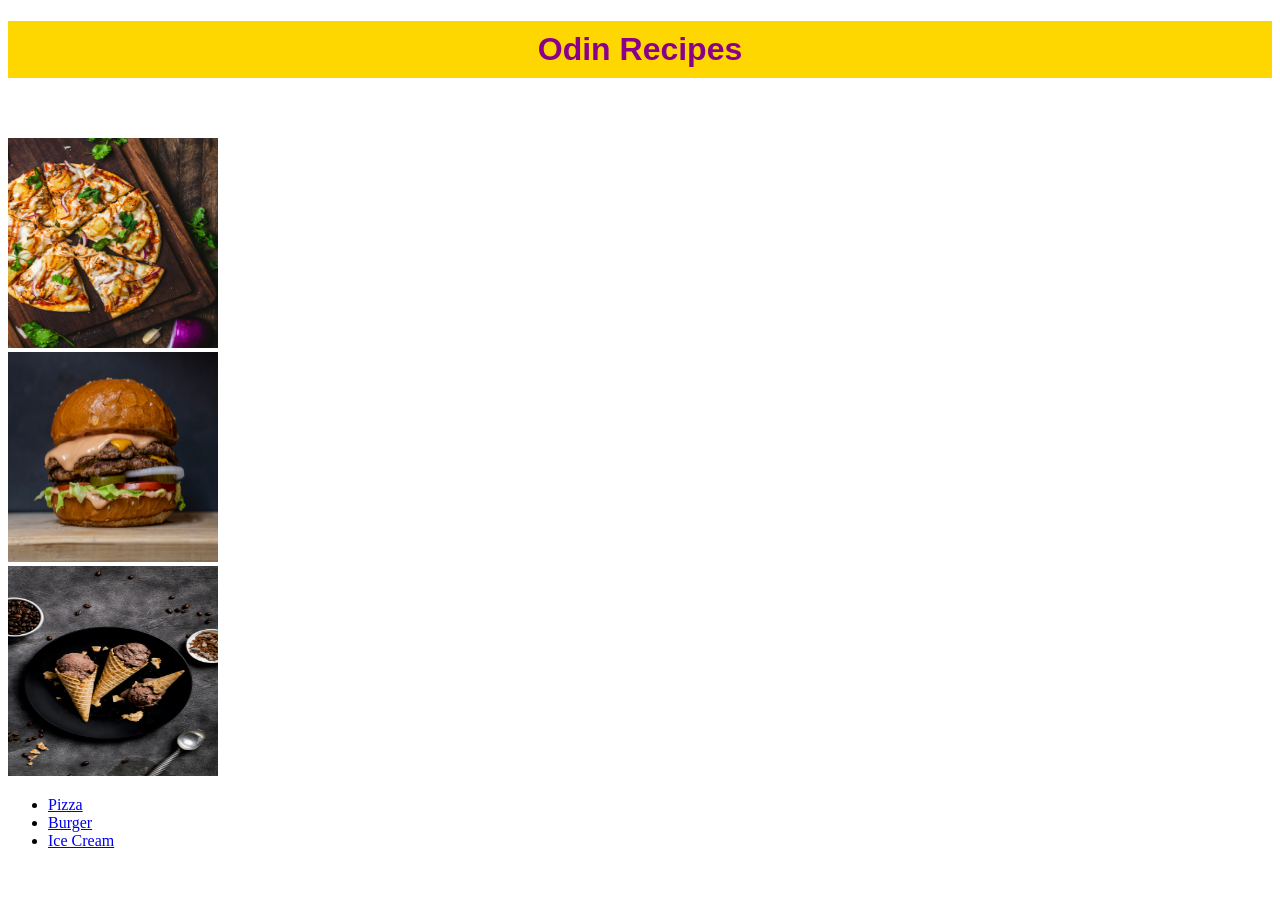
<file: index.html>
<!DOCTYPE html>
<html lang="en">
<head>
    <meta charset="UTF-8">
    <meta name="viewport" content="width=device-width, initial-scale=1.0">
    <link rel="stylesheet" href="style.css">
    <title>Recipes</title>

</head>
<body>
    <h1>Odin Recipes</h1>

       

    <div class="pizza"><a href="recipes/pizza/pizza.html" target="_blank" rel="noreferrer"><img src="img/pizza.jpg" height="210" width="210" alt="picture of a 
    delicious pizza pie"></a></div>

        
        
           <div class="burger"><a href="recipes/burger/burger.html" target="_blank" rel="noreferrer"><img src="img/burger.jpg" height="210" width="210" alt="picture of a 
            delectible cheeseburger"></a></div>


           
            <div class="cream"><a href="recipes/icecream/icecream.html" target="_blank" rel="noreferrer"><img src="img/ice_cream.jpg" height="210" width="210" alt="a photograph of 
            the most tantalizing chocolate ice cream in a thni waffle cone
            on a black plate sitting on a grey table"></a></div>


                <ul>
                    <li><a href="recipes/pizza/pizza.html" target="_blank" rel="noreferrer">Pizza</a></li>
                    <li><a href="recipes/burger/burger.html" target="_blank" rel="noreferrer">Burger</a></li>
                    <li><a href="recipes/icecream/icecream.html" target="_blank" rel="noreferrer">
                Ice Cream</a></li>
                </ul>

                    


        </body>
</html>
</file>
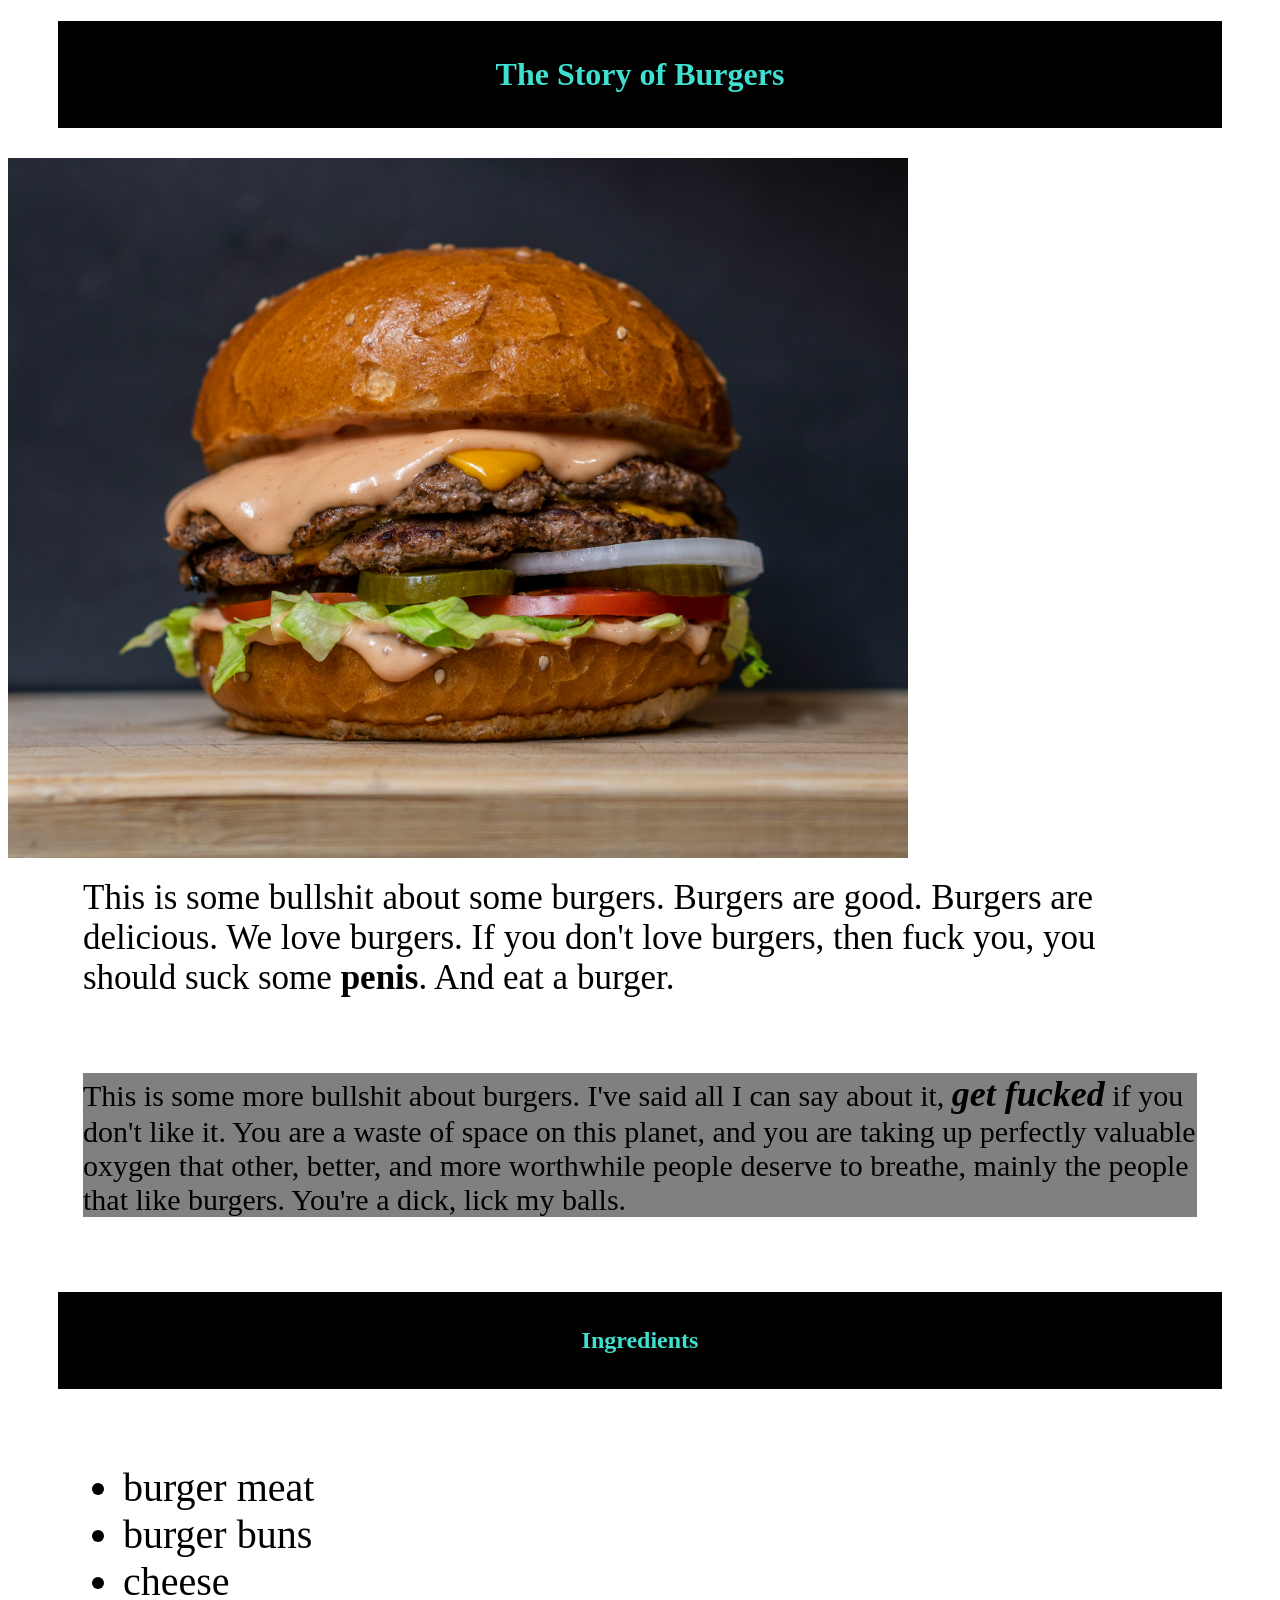
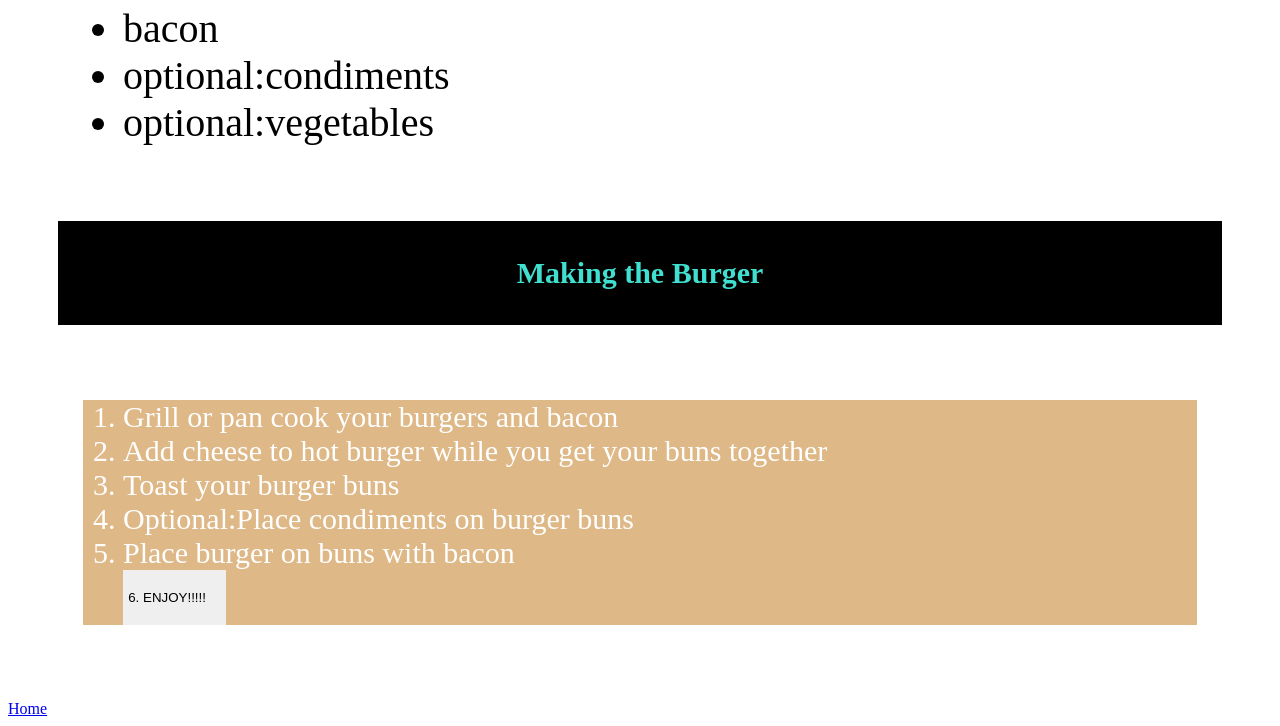
<file: recipes/burger/burger.html>
<!DOCTYPE html>
<html lang="en">
<head>
    <meta charset="UTF-8">
    <meta name="viewport" content="width=device-width, initial-scale=1.0">
    <link rel="stylesheet" href="style.css">
    <title>Burgers</title>
</head>
<body>
    

        <h1><div class="story">The Story of Burgers</div></h1>


            <img src="../../img/burger.jpg" height="700" width="900" alt="Photo of a delectible cheeseburger">

            <p><div class="p-one">This is some bullshit about some burgers. Burgers are good. Burgers are 
                        delicious. We love burgers. If you don't love burgers, then fuck 
                        you, you should suck some <strong>penis</strong>. And eat a burger.</div></p>

                    <p><div class="p-two">This is some more bullshit about burgers. I've said all
                        I can say about it, <span id="fucked"><em><strong>get fucked</strong></em></span> if you don't like it. 
                        You are a waste of space on this planet, and you are
                        taking up perfectly valuable oxygen that other, better, 
                        and more worthwhile people deserve to breathe, mainly
                        the people that like burgers. You're a dick, lick my balls.</div></p>

                        <h2><div class="story">Ingredients</div></h2>

                            <ul>
                                <div class="list"><li>burger meat</li>
                                <li>burger buns</li>
                                <li>cheese</li>
                                <li>bacon</li>
                                <li>optional:condiments</li>
                                <li>optional:vegetables</li></div>
                                

                            </ul>

                                <h3><div class="story">Making the Burger</div></h3>

                                    <ol>
                                        <li>Grill or pan cook your burgers and bacon</li>
                                        <li>Add cheese to hot burger while you
                                            get your buns together
                                        </li>
                                        <li>Toast your burger buns</li>
                                        <li>Optional:Place condiments on burger buns</li>
                                        <li>Place burger on buns with bacon</li>
                                        <button><li>ENJOY!!!!!</li></button>
                                    </ol>

</body>

<footer>

<a href="../../index.html">Home</a>


</footer>

</html>
</file>
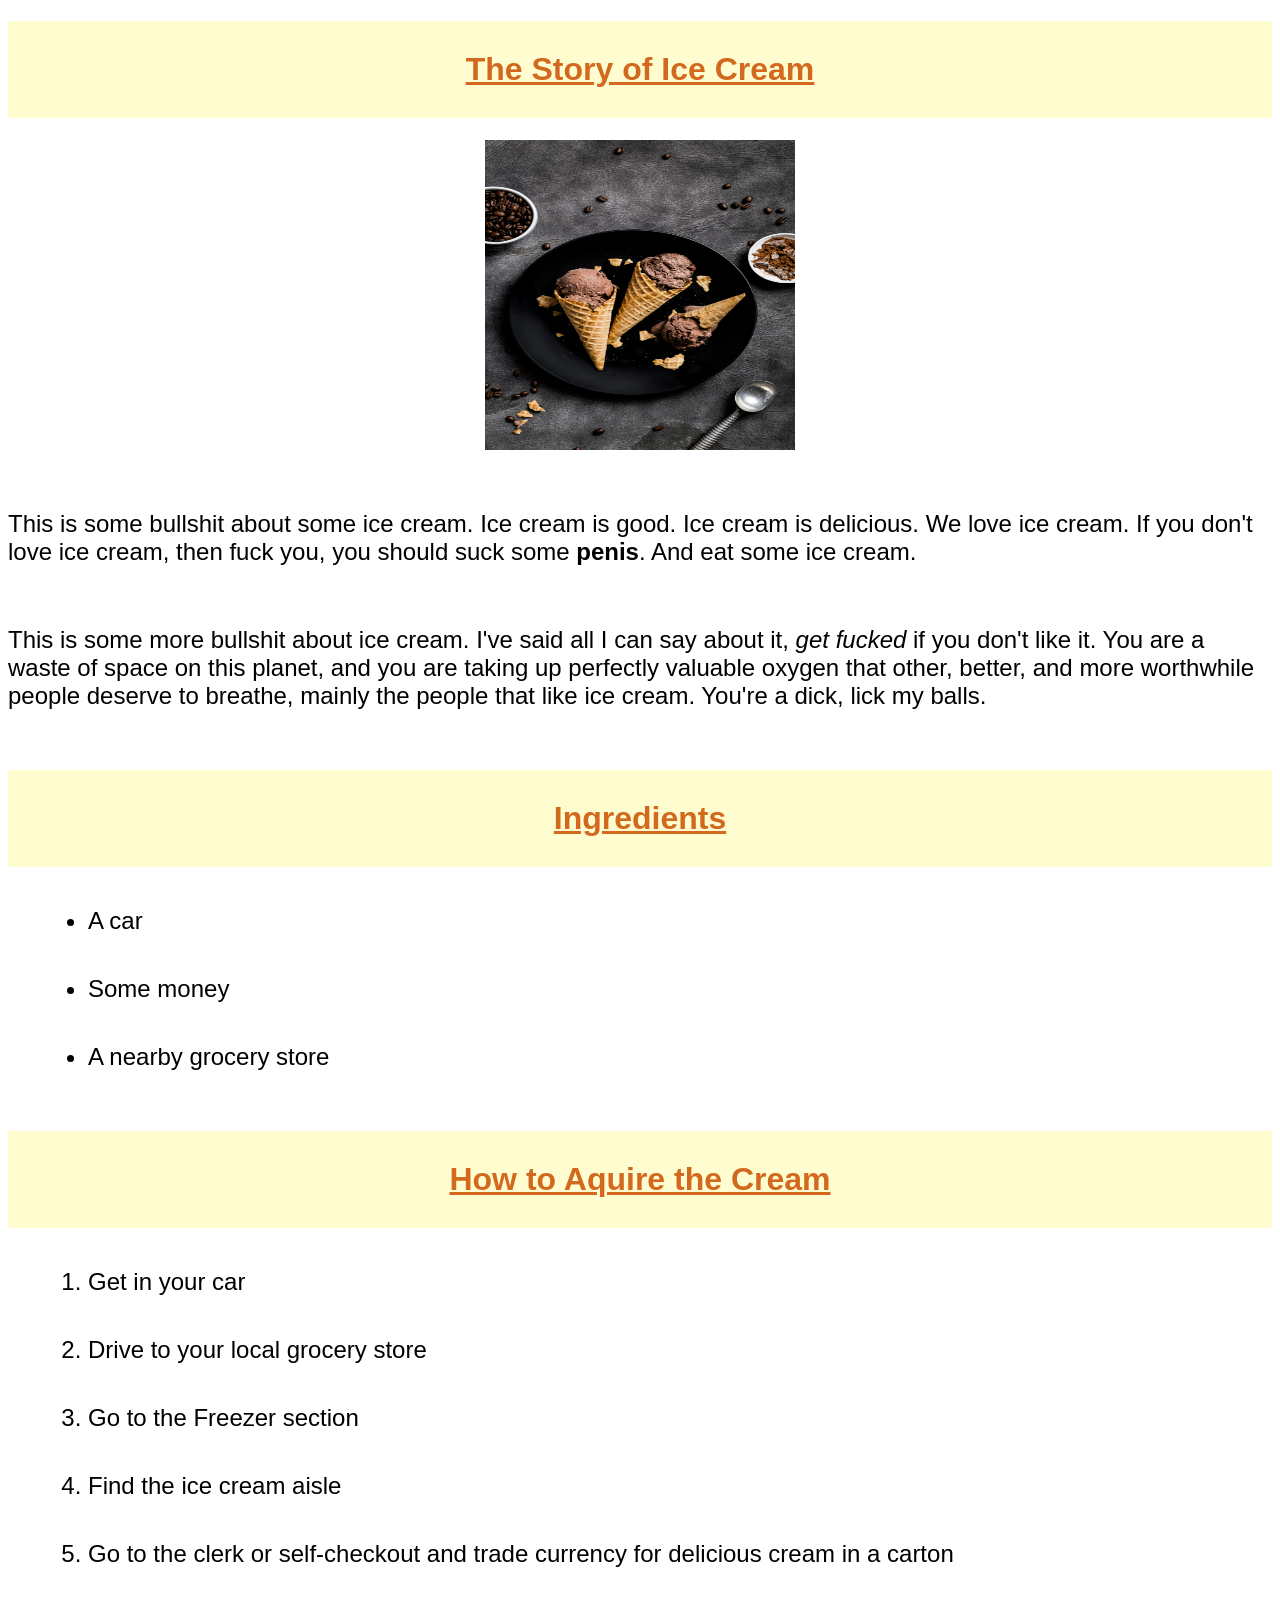
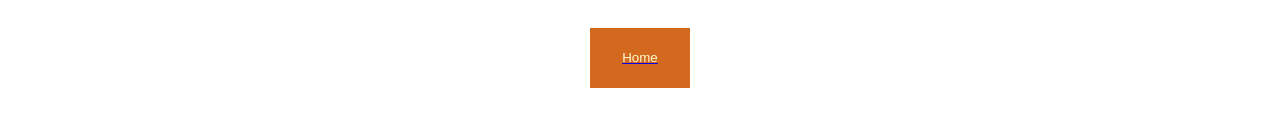
<file: recipes/icecream/icecream.html>
<!DOCTYPE html>
<html lang="en">
<head>
    <meta charset="UTF-8">
    <meta name="viewport" content="width=device-width, initial-scale=1.0">
    <link rel="stylesheet" href="style.css">
    <title>Ice Cream</title>
</head>
<body>
        
        <h1>The Story of Ice Cream</h1>

            <img src="../../img/ice_cream.jpg" height="310" width="310" alt="Three waffle cones with scoops of ice cream in each them laying on a plate">


            <p>This is some bullshit about some ice cream. Ice cream is good. Ice cream is 
                        delicious. We love ice cream. If you don't love ice cream, then fuck 
                        you, you should suck some <strong>penis</strong>. And eat some ice cream.
            </p>

           
            <p>This is some more bullshit about ice cream. I've said all
                        I can say about it, <em>get fucked</em> if you don't like it. 
                        You are a waste of space on this planet, and you are
                        taking up perfectly valuable oxygen that other, better, 
                        and more worthwhile people deserve to breathe, mainly
                        the people that like ice cream. You're a dick, lick my balls.
            </p>


                <h2>Ingredients</h2>

                    <ul>
                        <li>A car</li>
                        <li>Some money</li>
                        <li>A nearby grocery store</li>

                    </ul>


                        <h3>How to Aquire the Cream</h3>

                            <ol>
                                <li>Get in your car</li>
                                <li>Drive to your local grocery store</li>
                                <li>Go to the Freezer section</li>
                                <li>Find the ice cream aisle</li>
                                <li>Go to the clerk or self-checkout
                                    and trade currency for delicious cream
                                    in a carton</li>
                            </ol>
                            










</body>


<footer>

<a href="../../index.html"><button>Home</button></a>


</footer>
</html>
</file>
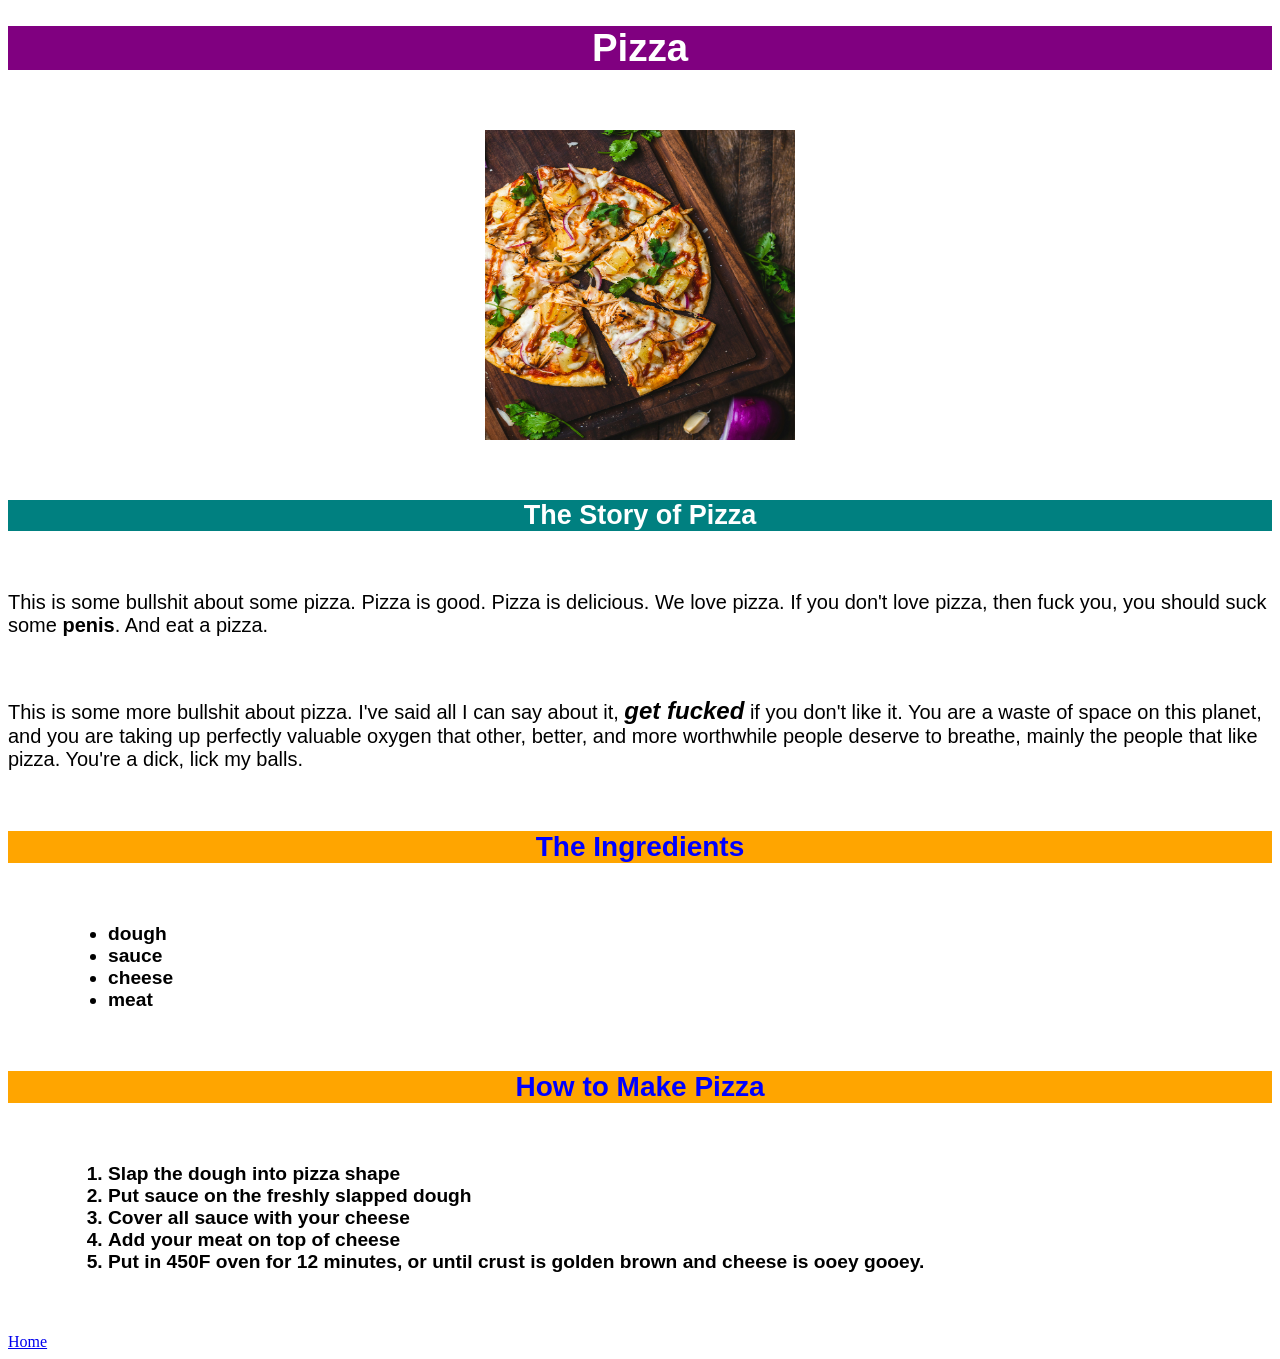
<file: recipes/pizza/pizza.html>
<!DOCTYPE html>
<html lang="en">
<head>
    <meta charset="UTF-8">
    <meta name="viewport" content="width=device-width, initial-scale=1.0">
    <link rel="stylesheet" href="style.css">
    <title>Pizza Recipe</title>
</head>
<body>
    <div class="title" ><h1>Pizza</h1></div>

            <img src="../../img/pizza.jpg" height="310" width="310" alt="Photo of a delicios pizza pie">
        
                <div class="story"><h2>The Story of Pizza</h2></div>
                    <p>
                        This is some bullshit about some pizza. Pizza is good. Pizza is 
                        delicious. We love pizza. If you don't love pizza, then fuck 
                        you, you should suck some <strong>penis</strong>. And eat a pizza.
                    
                    </p>

                    <p>
                        This is some more bullshit about pizza. I've said all
                        I can say about it, <em>get fucked</em> if you don't like it. 
                        You are a waste of space on this planet, and you are
                        taking up perfectly valuable oxygen that other, better, 
                        and more worthwhile people deserve to breathe, mainly
                        the people that like pizza. You're a dick, lick my balls.
                    </p>

                        <h3>The Ingredients</h3>
                            <ul>
                                <li>dough</li>
                                <li>sauce</li>
                                <li>cheese</li>
                                <li>meat</li>
                            </ul>
                        

                            <h3>How to Make Pizza</h3>

                                <ol>
                                    <li>Slap the dough into pizza shape</li>
                                    <li>Put sauce on the freshly slapped dough</li>
                                    <li>Cover all sauce with your cheese</li>
                                    <li>Add your meat on top of cheese</li>
                                    <li>Put in 450F oven for 12 minutes, or until
                                        crust is golden brown and cheese is 
                                        ooey gooey.
                                    </li>
                                </ol>
</body>


<footer>

<a href="../../index.html">Home</a>


</footer>
</html>
</file>
<file: style.css>
h1{
    display: block;
    text-align: center;
    background-color: gold;
    color: darkmagenta;
    font-family: Helvetica;
    font-size: 32px;
    margin-bottom: 60px;
    padding: 10px;
    border: 30px;
    border-color: black;
}
</file>
<file: recipes/burger/style.css>
.story{
    background-color: black;
    color: turquoise;
    padding: 35px;
    margin-bottom: 30px;
    text-align: center;
    border-left: 50px;
    border-right: 50px;
    margin-left: 50px;
    margin-right: 50px;
    
    
}

.p-one{
    margin-left: 75px;
    margin-right: 75px;
    border: 50px;
    font-size: 35px;

}

.p-two{
    margin: 75px;
    font-size: 30px;
    background-color: grey;


}

#fucked{
    display: inline;
    font-size: larger;
    
    
}

.list{
    font-size: 40px;
    margin: 75px;


}

h3{
    font-size: 30px;

}

ol{
    margin: 75px;
    background-color: burlywood;
    color: white;
    font-size: 30px;

}

button{
    size: 100px;
    padding: 20px;
    border: 300px;
    border-color: blue;
    text-align: center;
    display: flex;

}
</file>
<file: recipes/icecream/style.css>
h1{
    text-align: center;
    padding: 30px;
    border: 30px;
    background-color: #FFFDD0;
    color: #D2691E;
    font-size: xx-large;
    font-weight: bolder;
    font-family: Helvetica;
    text-decoration: underline;

}



img{
    display: block;
    margin-left: auto;
    margin-right: auto;
    margin-bottom: 60px;
}


p{
    font-size: 24px;
    font-family: Helvetica;
    margin-bottom: 60px;

}

h2{
    text-align: center;
    padding: 30px;
    border: 30px;
    background-color: #FFFDD0;
    color: #D2691E;
    font-size: xx-large;
    font-weight: bolder;
    font-family: Helvetica;
    text-decoration: underline; 
}



li{
    margin: 40px;
    font-size: 24px;
    font-family: Helvetica;
}

h3{
    text-align: center;
    padding: 30px;
    border: 30px;
    background-color: #FFFDD0;
    color: #D2691E;
    font-size: xx-large;
    font-weight: bolder;
    font-family: Helvetica;
    text-decoration: underline; 
}

ul, ol{
    margin-bottom: 60px;

}


button{
    display: block;
    text-align: center;
    margin-left: auto;
    margin-right: auto;
    background-color: #D2691E;
    color: #FFFDD0;
    width: 100px;
    height: 60px;
    padding: 20px;
    border: 20px;
    margin-bottom: 30px;


}
</file>
<file: recipes/pizza/style.css>
.title{
    text-align: center;
    font-size: larger;
    font-weight: bolder;
    padding-left: 60px;
    padding-right: 60px;
    background-color: purple;
    color: white;
    margin-bottom: 60px;
    font-family: Helvetica;


}


img{
    display: block;
    margin-left: auto;
    margin-right: auto;
    margin-bottom: 60px;

}

.story{
    text-align: center;
    padding-left: 60px;
    padding-right: 60px;
    background-color: teal;
    color: white;
    font-weight: bold;
    font-size: large;
    margin-bottom: 60px;
    font-family: Helvetica;

}

p{
    font-size: 20px;
    font-family: Helvetica;
    margin-bottom: 60px;


}

em{
    font-size: x-large;
    display: inline-block;
    font-weight: bolder;
    
}

h3{
    padding-left: 60px;
    padding-right: 60px;
    background-color: orange;
    color: blue;
    text-align: center;
    font-size: 28px;
    font-family: Helvetica;
    margin-bottom: 60px;

}

ul{
    font-size: larger;
    font-family: Helvetica;
    text-align: left;
    margin: 60px;
    font-weight: bolder;

}

ol{
    margin: 60px;
    font-size: larger;
    font-family: Helvetica;
    font-weight: bolder;

}
</file>
